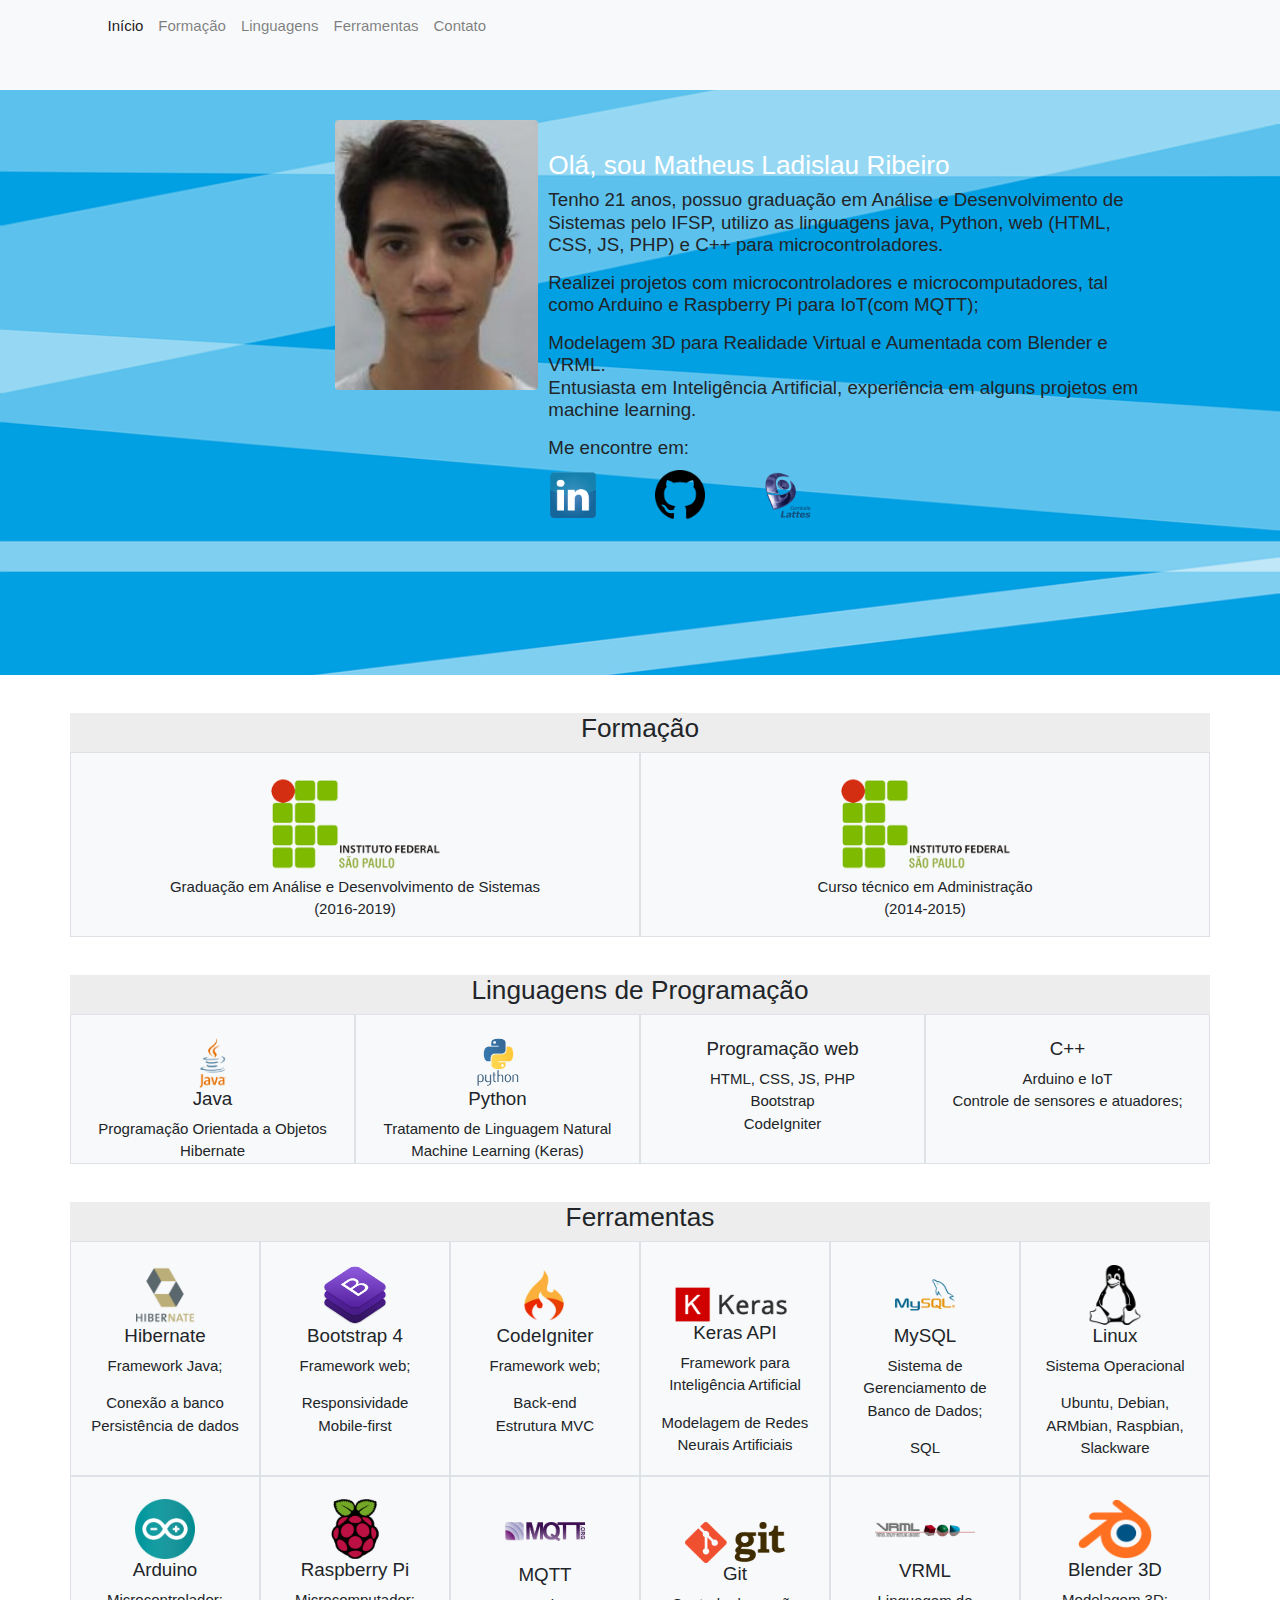
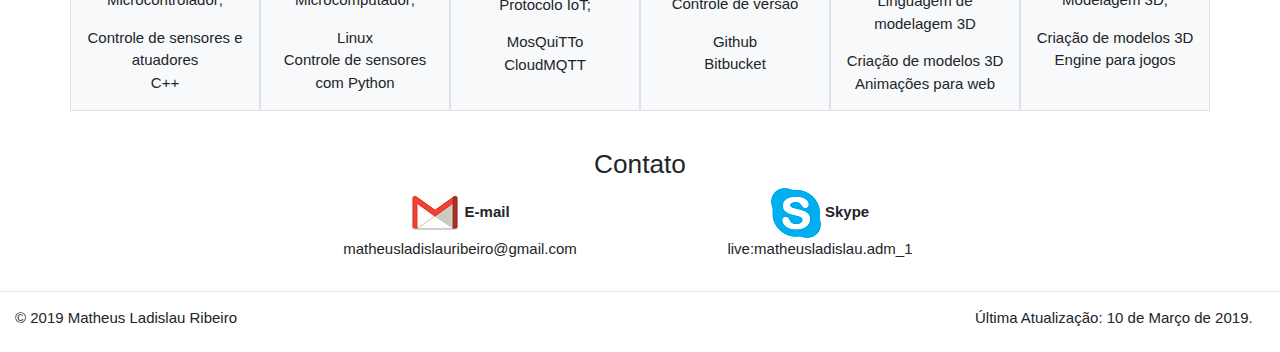
<file: index.html>
<html>
  <head>
    <meta charset="utf-8">
    <meta name="viewport" content="width=device-width, initial-scale=1, shrink-to-fit=no">
    <title>Matheus Ladislau Ribeiro</title>
    <link rel="shortcut icon" type="image" href="img/github.png"/>

    <!-- fadding -->
    <link rel="stylesheet" href="css/w3.css">

    <!-- Bootstrap CSS -->
    <link rel="stylesheet" href="css/bootstrap.min.css">
    <link rel="stylesheet" href="css/index.css">
    <!-- ICONES -->
    <link rel='stylesheet' href='https://use.fontawesome.com/releases/v5.7.0/css/all.css' integrity='sha384-lZN37f5QGtY3VHgisS14W3ExzMWZxybE1SJSEsQp9S+oqd12jhcu+A56Ebc1zFSJ' crossorigin='anonymous'>

    <script type="text/javascript" src="js/analytics.js"></script>
  </head>

  <body>

    <div class="container-fluid w3-animate-top" id="menu">
      <div class="container">
        <nav class="navbar navbar-expand-lg navbar-light bg-light">
          <!-- <a class="navbar-brand" href="#">Navbar</a> -->
          <button class="navbar-toggler" type="button" data-toggle="collapse" data-target="#navbarNav" aria-controls="navbarNav" aria-expanded="false" aria-label="Toggle navigation">
            <span class="navbar-toggler-icon"></span>
          </button>
          <div class="collapse navbar-collapse" id="navbarNav">
            <ul class="navbar-nav">
              <li class="nav-item active">
                <a class="nav-link" href="">Início <span class="sr-only">(current)</span></a>
              </li>
              <li class="nav-item">
                <a class="nav-link" href="#formacao">Formação</a>
              </li>
              <li class="nav-item">
                <a class="nav-link" href="#linguagens">Linguagens</a>
              </li>
              <li class="nav-item">
                <a class="nav-link" href="#ferramentas">Ferramentas</a>
              </li>
              <li class="nav-item">
                <a class="nav-link" href="#contato">Contato</a>
              </li>
              <!-- <li class="nav-item">
                <a class="nav-link disabled" href="#">Disabled</a>
              </li> -->
            </ul>
          </div>
        </nav>
      </div>
    </div>

    <!-- <nav class="navbar navbar-dark bg-dark">
</nav>

<nav class="navbar navbar-dark bg-primary">
</nav>

<nav class="navbar navbar-light" style="background-color: #e3f2fd;">
</nav> -->

    <div id="top" class="container-fluid background w3-animate-right">
      <div class="col-12 transparent"></div>
        <div class="row">

          <div class="offset-4 offset-sm-1  offset-md-3 offset-lg-3 offset-xl-3  col-12 col-sm-1 col-md-2 transparent">
            <img src="img/profile.jpg" alt="Foto de perfil Matheus Ladislau Ribeiro" class="rounded" id="foto"></img>
          </div>

          <div id="apresentacao" class="offset-1 offset-sm-4 offset-md-5 offset-lg-0 offset-xl-5 col-12 col-md-5 col-xl-8">
            <h3>
              <font color='white'>
                Olá, sou Matheus Ladislau Ribeiro
              </font>
            </h3>
          </div>

          <div class="col-sm-0 col-md-12"></div>

          <div  id="biografia" class="offset-0 offset-sm-4 offset-md-5 offset-xl-5 col-12 col-sm-8 col-md-6">
            <h5>
              <p>
              Tenho 21 anos, possuo graduação em Análise e Desenvolvimento de Sistemas pelo IFSP, utilizo as linguagens java, Python, web (HTML, CSS, JS, PHP) e C++ para microcontroladores.
              </p>
              <p>
              Realizei projetos com microcontroladores e microcomputadores, tal como Arduino e Raspberry Pi para IoT(com MQTT);
              </p>
              Modelagem 3D para Realidade Virtual e Aumentada com Blender e VRML.
              <p>
              Entusiasta em Inteligência Artificial, experiência em alguns projetos em machine learning.
            </p>
            </h5>
          </div>


          <div class="offset-0 offset-sm-4 offset-md-5 offset-xl-5 col-5 col-sm-4 col-md-2 col-xl-4">
            <h5 id="biografia">
              Me encontre em:
            </h5>
          </div>

          <div class="offset-0 offset-sm-0 offset-md-5 col-1 col-sm-1 col-md-1">
            <a href="https://www.linkedin.com/in/matheusladislau/" target="_blank">
              <img class="social_icon" src="img/linkedin2.png" alt="Link para Linkedin">
            </a>
          </div>

          <div class="offset-1 offset-sm-0 offset-md-0 col-1  col-sm-1 col-md-1">
            <a href="https://github.com/matheusladislau" target="_blank">
              <img class="social_icon" src="img/github.png" alt="Link para Github">
            </a>
          </div>

          <div class="offset-1 offset-sm-0 offset-md-0 col-1  col-sm-1 col-md-1">
            <a href="http://lattes.cnpq.br/3551526027655226" target="_blank">
              <img class="social_icon" src="img/lattes.png" alt="Link para Lattes">
            </a>
          </div>
          </div>
        </div>
      </div>


      <div id="formacao" class="container section px-lg-5 w3-animate-bottom">

        <h3 class="text-center">
            Formação
        </h3>

        <div class="row mx-lg-n5">

          <div class="col-12 col-sm-6 col-6 col-md-6 col-xs-1 text-center border bg-light">
            <br>
            <img src="img/logo_ifsp.png" alt="logo do Java" height="100"></img>
            <p>
              Graduação em Análise e Desenvolvimento de Sistemas
              <br>
              (2016-2019)
            </p>
          </div>

          <div class="col-12 col-sm-6 col-md-6 text-center border bg-light">
            <br>
            <img src="img/logo_ifsp.png" alt="logo do Java" height="100"></img>
            <p>
              Curso técnico em Administração
              <br>
              (2014-2015)
            </p>
          </div>

          </div>
        </div>

      <div id="linguagens" class="container section px-lg-5 w3-animate-bottom">
        <h3 class="text-center">
            Linguagens de Programação
        </h3>
        <div class="row mx-lg-n5">

          <div class="col-6 col-sm-6 col-md-3 text-center border bg-light">
            <br>
            <img src="img/icon_java2.png" height="50" alt="logo da linguagem Java"></img>
            <h5>
              Java
            </h5>
              Programação Orientada a Objetos
              <br>
              Hibernate
            <!-- <ul class="text-left">
              <li>Programação Orientada a Objetos;</li>
              <li>Hibernate (MVC);</li>
            </ul> -->
          </div>

          <div class="col-6 col-sm-6 col-md-3 text-center border bg-light">
            <br>
            <img src="img/icon_python2.png" height="50" alt="logo da linguagem Python"></img>
            <h5>
              Python
            </h5>
            Tratamento de Linguagem Natural
            <br>
            Machine Learning (Keras)
            <!-- <ul class="text-left">
              <li>Tratamento de Linguagem Natural;</li>
              <li><i>Machine Learning</i> (Keras);</li>
            </ul> -->
          </div>

          <div class="col-6 col-sm-6 col-md-3 text-center border bg-light">
            <br>
            <i class='fas fa-desktop' alt="Ícone representando monitor" style='font-size:50px;color:purple'></i>
            <h5>
              Programação web
            </h5>
              HTML, CSS, JS, PHP<br>
              Bootstrap
              <br>
              CodeIgniter
            <!-- <ul class="text-left">
              <li>HTML, CSS, JS, PHP;</li>
              <li>Bootstrap;</li>
              <li>CodeIgniter;</li>
            </ul> -->
          </div>

          <div class="col-6 col-sm-6 col-md-3 text-center border bg-light">
            <br>
            <!-- https://www.w3schools.com/icons/fontawesome5_icons_computers.asp -->
            <i class='fas fa-microchip' alt="Ícone representando microcontrolador" style='font-size:50px;color:blue'></i>
            <h5>
             C++
            </h5>
            Arduino e IoT<br>
            Controle de sensores e atuadores;
            <!-- <ul class="text-left">
             <li>Arduino e IoT;</li>
             <li>Controle de sensores e atuadores;</li>
            </ul> -->
            </div>

          </div>
        </div>

      <div id="ferramentas" class="container section px-lg-5 w3-animate-bottom">
        <h3 class="text-center">
            Ferramentas
        </h3>
        <div class="row mx-lg-n5">

          <div class="col-4 col-md-2 text-center border bg-light">
            <br><img src="img/hibernate.png" alt="logo do framework Hibernate" height="60"></img>
            <h5>
              Hibernate
            </h5>
            <p>Framework Java;</p>
            Conexão a banco
            <br>
            Persistência de dados
            <p></p>
          </div>

          <div class="col-4 col-md-2 text-center border bg-light">
            <br><img src="img/bootstrap.png" alt="logo do framework Bootstrap" height="60"></img>
            <h5>
              Bootstrap 4
            </h5>
            <p>Framework web;</p>
            Responsividade
            <br>
            Mobile-first
            <p></p>
          </div>

          <div class="col-4 col-md-2 text-center border bg-light">
            <br>
            <img src="img/codeigniter.png" alt="logo do framework CodeIgniter" height="60"></img>
            <h5>
              CodeIgniter
            </h5>
            <p>Framework web;</p>
            Back-end
            <br>
            Estrutura MVC
            <p></p>
          </div>

          <!-- <div class="col-3 col-md-2 text-center border bg-light">
            <br>
            <img src="img/django.png" alt="logo do framework Django" height="60"></img>
            <h5>
              DJANGO
            </h5>
            <p>Framework python para web;</p>

            <br>

            <p></p>
          </div> -->

          <div class="col-4 col-md-2 text-center border bg-light">
            <br>
            <br>
            <img src="img/keras.png" alt="logo da API Keras" width="120"></img>
            <h5>
              Keras API
            </h5>
            <p>Framework para Inteligência Artificial</p>
            Modelagem de Redes Neurais Artificiais
            <br>
            <p></p>
          </div>

          <div class="col-4 col-md-2 text-center border bg-light">
            <br>
            <img src="img/mysql.png" alt="logo do MySQL" height="60"></img>
            <br>
            <h5>
              MySQL
            </h5>
            <p>Sistema de Gerenciamento de Banco de Dados;</p>
            SQL
            <br>
            <p></p>
          </div>

          <div class="col-4 col-md-2 text-center border bg-light">
            <br>
            <img src="img/linux.png" alt="logo do Linux" height="60"></img>
            <h5>
              Linux
            </h5>
            <p>Sistema Operacional</p>
            Ubuntu, Debian, ARMbian, Raspbian, Slackware

            <p></p>
          </div>

          <div class="col-4 col-md-2 text-center border bg-light">
            <br>
            <img src="img/arduino.png" alt="logo do Arduino" height="60"></img>
            <h5>
              Arduino
            </h5>
            <p>Microcontrolador;</p>
            Controle de sensores e atuadores
            <br>
            C++
            <p></p>
          </div>

          <div class="col-4 col-md-2 text-center border bg-light">
            <br>
            <img src="img/raspberry.png" alt="logo do raspberry" height="60"></img>
            <h5>
              Raspberry Pi
            </h5>
            <p>Microcomputador;</p>
            Linux
            <br>
            Controle de sensores com Python
            <p></p>
          </div>

          <!-- <div class="col-3 col-md-2 text-center border bg-light">
            <br>
            <img src="img/orangepi.png" alt="logo do Java" height="60"></img>
            <h5>
              Orange Pi
            </h5>
            <p>Microcomputador</p>

            <br>

            <p></p>
          </div> -->

          <div class="col-4 col-md-2 text-center border bg-light">
            <br>
            <br>
            <img src="img/mqtt.png" alt="logo do MQTT" width="80"></img>
            <br>
            <br>
            <h5>
              MQTT
            </h5>
            <p>Protocolo IoT;</p>
            MosQuiTTo
            <br>
            CloudMQTT
            <p></p>
          </div>

          <!-- <div class="col-3 col-md-2 text-center border bg-light">
            <br>
            <img src="img/cloudmqtt.png" alt="logo do Java" height="60"></img>
            <h5>
              CloudMQTT
            </h5>
            <p>Plataforma IoT</p>

            <br>

            <p></p>
          </div> -->

          <div class="col-4 col-md-2 text-center border bg-light">
            <br>
            <br>
            <img src="img/git.png" alt="logo do git" width="100"></img>
            <h5>
              Git
            </h5>
            <p>Controle de versão</p>
            Github
            <br>
            Bitbucket
            <p></p>
          </div>

          <div class="col-4 col-md-2 text-center border bg-light">
            <br>
            <br>
            <img src="img/vrml.gif" alt="logo da linguagem VRML" width="100"></img>
            <br>
            <br>
            <h5>
              VRML
            </h5>
            <p>Linguagem de modelagem 3D</p>
            Criação de modelos 3D
            <br>
            Animações para web
            <p></p>
          </div>

          <div class="col-4 col-md-2 text-center border bg-light">
            <br>
            <img src="img/blender.png" alt="logo do Blender3D" height="60"></img>
            <br>
            <h5>
              Blender 3D
            </h5>
            <p>Modelagem 3D;</p>
            Criação de modelos 3D
            <br>
            Engine para jogos
            <p></p>
          </div>

          </div>
        </div>

      <div id="contato" class="container px-lg-5 w3-animate-bottom">
        <h3 class="text-center">
            Contato
        </h3>
        <div class="row">
          <div class="offset-0 offset-md-2 col-12 col-sm-6 col-md-4 text-center">
            <img src="img/icon_gmail.png" alt="logo do gmail"></img>
            <b>E-mail</b>
            <p>
              matheusladislauribeiro@gmail.com
            </p>
          </div>

          <div class="offset-0 offset-md-0 col-12 col-sm-6 col-md-4 text-center">
            <img src="img/icon_skype.png" alt="logo do skype"></img>
            <b>Skype</b>
            <p>
              live:matheusladislau.adm_1
            </p>
          </div>
        </div>
      </div>

    <!-- <br>
    <div class="row">
      <div class="col-1 grey"></div>
      <div class="col-1 yellow"></div>
      <div class="col-1 green"></div>
      <div class="col-1 blue"></div>

      <div class="col-1 grey"></div>
      <div class="col-1 yellow"></div>
      <div class="col-1 green"></div>
      <div class="col-1 blue"></div>

      <div class="col-1 grey"></div>
      <div class="col-1 yellow"></div>
      <div class="col-1 green"></div>
      <div class="col-1 blue"></div>
    </div> -->

    <hr class="featurette-divider">

    <div class="container-fluid">
      <div class="row justify-content-between">

        <div class="col-12 col-sm-5 col-md-4 col-lg-4">
          &copy; 2019 Matheus Ladislau Ribeiro
        </div>

        <div class="offset-0 offset-sm-0 col-12 col-sm-7 col-md-3 col-md-3">
            Última Atualização: 10 de Março de 2019.
        </div>

      </div>
    </div>
    <br>

    <!--
      Optional JavaScript
      jQuery first, then Popper.js, then Bootstrap JS
    -->

    <!-- if js is needed: -->
    <!-- <script src="js/jquery-3.3.1.slim.min.js"></script>
    <script src="js/popper.min.js"></script>
    <script src="js/bootstrap.min.js"></script> -->
  </body>
</html>
</file>
<file: css/index.css>
/* CLASSES */

.transparent{
  height: 30px;
}

.background{
  background-image: url("../img/background3.png");
  background-color: #00a0e3;
  background-size: 100%;
  background-repeat: no-repeat;
}

.social_icon{
  height:50px;
  margin-top: 5%;
}

.section{
  background-color: #ededed;
  margin-top: 3%;
}


/* IDS */
#menu{
  height: 10vh;
  background-color:#f8f9fa;
}

#top{
  height: 65vh;
}

#habilidades{
  margin-top: 3%;
}

#contato{
  margin-top: 3%;
}

#teste{
  background-image: url("../img/icon_github.png");
  height: 325%;
}

/*  SUPER SMALL*/
@media (max-width: 480px) {
  #foto{
    height: 10vh;
  }
}

/* EXTRA SMALL */
@media (max-width: 576px) {
  .background{
    background-image: url("../img/background3.png");
    background-color: #00a0e3;
    background-size: 100% 300%;
    background-repeat: no-repeat;
  }

  #foto{
    height: 40vh;
  }
  #apresentacao{
    margin-top: 35%;
  }
  #biografia{
  }
  #top{
    height: 130vh;
  }
}

/* // Small devices (landscape phones, 576px and up) */
@media (min-width: 576px) {
  .background{
    background-image: url("../img/background3.png");
    background-color: #00a0e3;
    background-size: 400% 100%;
    background-repeat: no-repeat;
  }
  .social_icon{
    height:50px;
  }
}

/* // Medium devices (tablets, 768px and up) */
@media (min-width: 768px) {

}

/* // Large devices (desktops, 992px and up) */
@media (min-width: 992px) {

}

/* // Extra large devices (large desktops, 1200px and up) */
@media (min-width: 1200px) {
  #foto{
    height: 30vh;
  }

}




/* SMALL */
/* @media (max-width: 768px) {
  #foto{
    height: 40vh;
  }

} */
/* MEDIUM */
/* @media (max-width: 992px) {
  #foto{
    height: 40vh;
  }
} */
/* LARGE */
/* @media (max-width: 1800px) {
  #foto{
    height: 10vh;
  }
  #apresentacao{
    font-size: 100%;
  }
  #biografia{
    font-size: 100%;
  }
} */
/* EXTRA LARGE */
/* @media (max-width: 2000px) {
  #foto{
    height: 25vh;
  }
  #apresentacao{
    font-size: 230%;
  }
  #biografia{
    font-size: 300%;
  }
} */
</file>
